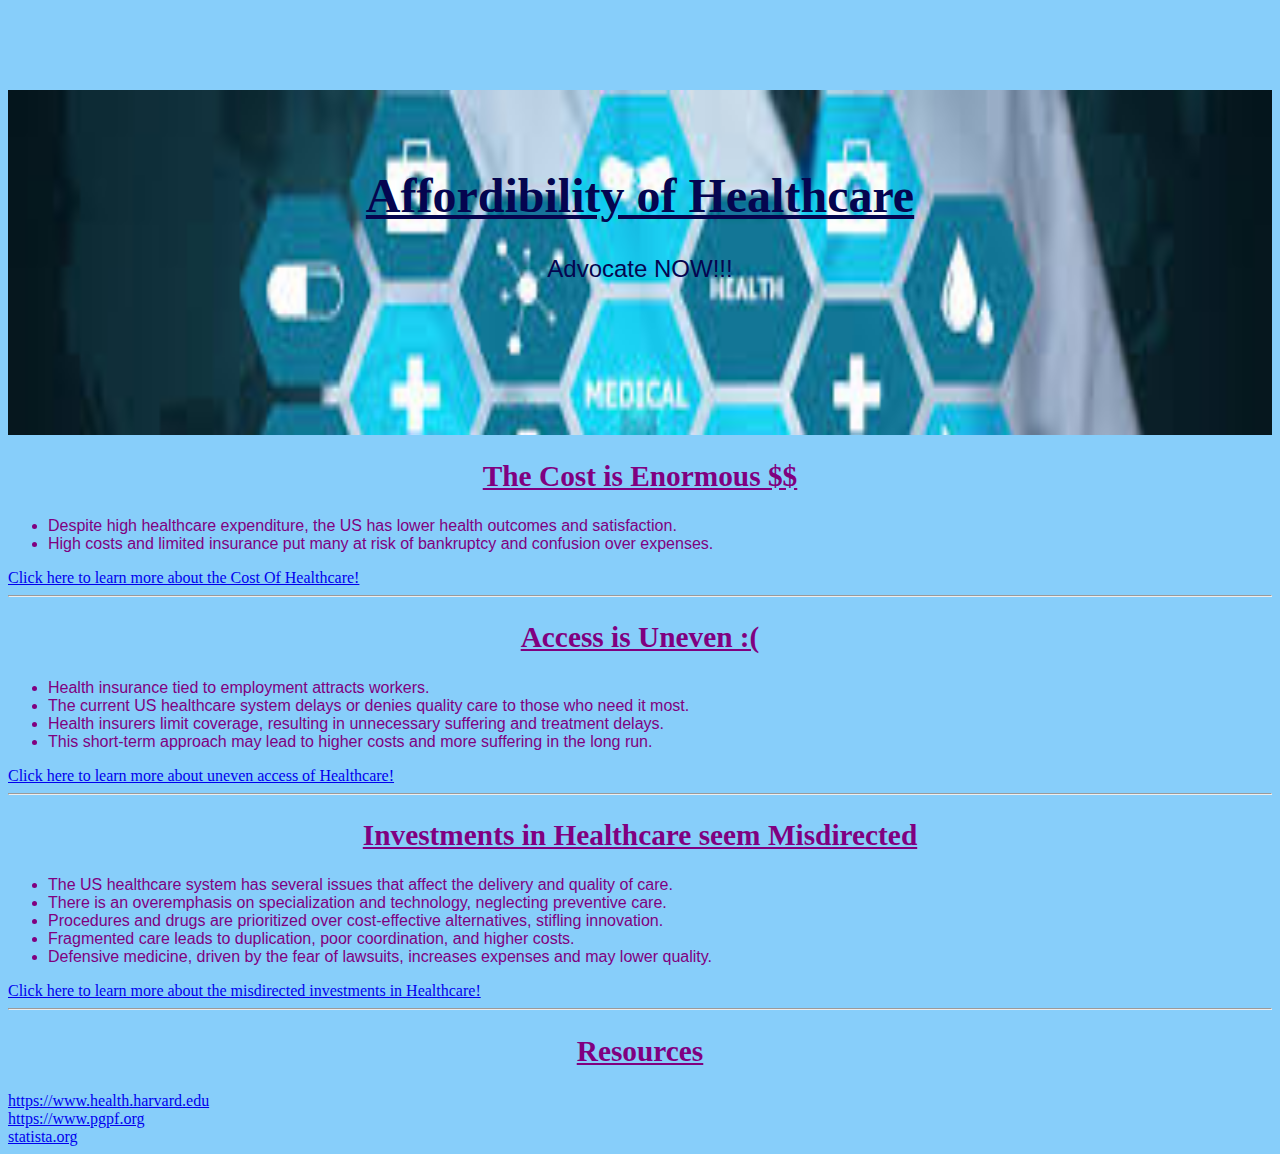
<file: index.html>
<!DOCTYPE html>
<html>
<head>
  <title>Unit 2 Starter Code, Option 3</title>
  <link href="style.css" rel="stylesheet" type="text/css" />
  <style>
    body {
      background-color: lightskyblue;
      color:purple;
    }
    h1{
      font-family: Cambria, Cochin, Georgia, Times, 'Times New Roman', serif;
      text-decoration: underline;
    }
    h2{
      font-family: Cambria, Cochin, Georgia, Times, 'Times New Roman', serif;
      text-decoration: underline;
      text-align: center;
      font-size: 22pt;
    }
  ul{
    font-family: 'Franklin Gothic Medium', 'Arial Narrow', Arial, sans-serif;
  }
  </style>
</head>


<body>
  <!-- The code below uses a header tag. This is the black section on the page where the title of the page is displayed. -->
  <header>
    <h1>Affordibility of Healthcare</h1>
    <p> Advocate NOW!!!</p>
  </header>
  <div class="section">
    <h2>The Cost is Enormous  $$</h2>
    <!-- Add text, images, and links for section 1 below. -->
     <ul>
      <li>Despite high healthcare expenditure, the US has lower health outcomes and satisfaction.</li>
      <li>High costs and limited insurance put many at risk of bankruptcy and confusion over expenses.</li>
     </ul>
  <a href="Cost page.html">Click here to learn more about the Cost Of Healthcare!</a>

  </div>
  <hr> <!-- The hr tag creates that line you see between sections -->
  <div class="section">
    <h2>Access is Uneven :(</h2>
    <ul>
      <li>Health insurance tied to employment attracts workers.</li>
      <li>The current US healthcare system delays or denies quality care to those who need it most.</li>
      <li> Health insurers limit coverage, resulting in unnecessary suffering and treatment delays.</li>
      <li>This short-term approach may lead to higher costs and more suffering in the long run.</li>
    </ul>
  <a href="access-uneven.html">Click here to learn more about uneven access of Healthcare!</a>
    <!-- Add text, images, and links for section 2 below. -->

  </div>
  <hr>
  <div class="section">
    <h2>Investments in Healthcare seem Misdirected</h2>
    <!-- Add text, images, and links for section 3 below. -->
<ul>
  <li>The US healthcare system has several issues that affect the delivery and quality of care.</li>
  <li>There is an overemphasis on specialization and technology, neglecting preventive care.</li>
  <li>Procedures and drugs are prioritized over cost-effective alternatives, stifling innovation.</li>
  <li>Fragmented care leads to duplication, poor coordination, and higher costs.</li>
  <li>Defensive medicine, driven by the fear of lawsuits, increases expenses and may lower quality.</li>
</ul>
<a href="misdirected.html">Click here to learn more about the misdirected investments in Healthcare!</a>
  </div>
  <hr>
<div class="section">
  <h2> Resources </h2>
<ul2>
  <li><a href="https://www.health.harvard.edu/blog/is-our-healthcare-system-broken-202107132542">https://www.health.harvard.edu</a></li>
  <li><a href="https://www.pgpf.org/blog/2023/04/almost-25-percent-of-healthcare-spending-is-considered-wasteful-heres-why">https://www.pgpf.org</a></li>
  <li><a href="https://www.statista.com/chart/8658/health-spending-per-capita/">statista.org</a></li>
</ul2>
</div>

</body> 

</html>
</file>
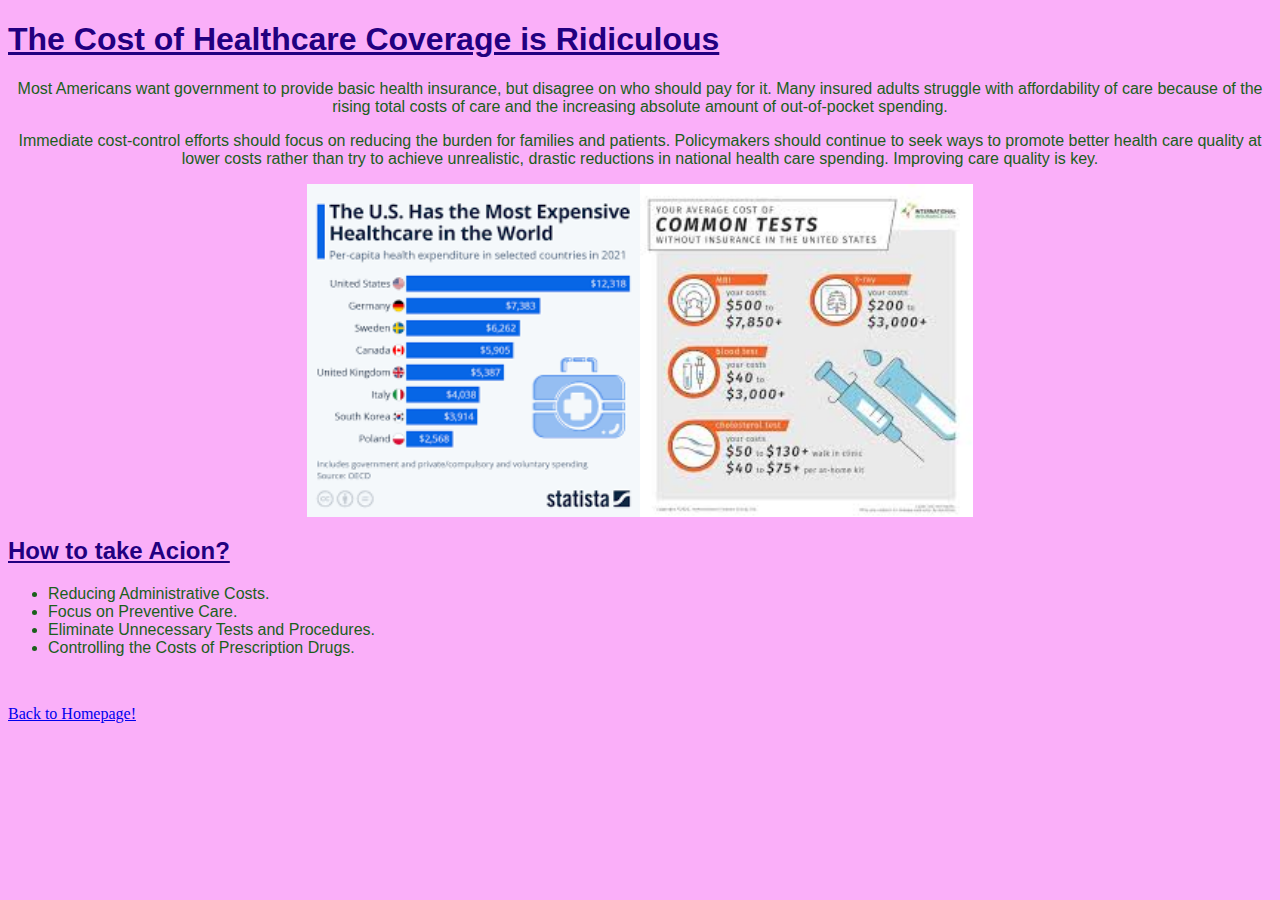
<file: Cost page.html>
<!DOCTYPE html>
<!--[if lt IE 7]>      <html class="no-js lt-ie9 lt-ie8 lt-ie7"> <![endif]-->
<!--[if IE 7]>         <html class="no-js lt-ie9 lt-ie8"> <![endif]-->
<!--[if IE 8]>         <html class="no-js lt-ie9"> <![endif]-->
<!--[if gt IE 8]>      <html class="no-js"> <!--<![endif]-->
<html>
    <head>
        <meta charset="utf-8">
        <meta http-equiv="X-UA-Compatible" content="IE=edge">
        <title>The Cost of Healthcare Coverage is Ridiculous</title>
        <meta name="description" content="">
        <meta name="viewport" content="width=device-width, initial-scale=1">
        <link rel="stylesheet" href="">
    </head>
<style>
    body{
        background-color: rgba(250, 169, 248, 0.927);
    }
    h1{
        font-family: 'Franklin Gothic Medium', 'Arial Narrow', Arial, sans-serif;
        color:rgb(34, 0, 128);
        text-decoration: underline;
    }
    p{
        font-family: 'Franklin Gothic Medium', 'Arial Narrow', Arial, sans-serif;
        text-align: center;
        color: rgb(27, 96, 27);
    }
    img{
        display: block;
        width: 250pt;
    
    }
    .stats{
        display: flex;
        justify-content: center;
    }
    h2{
        font-family: 'Franklin Gothic Medium', 'Arial Narrow', Arial, sans-serif;
        color:rgb(34, 0, 128);
        text-decoration: underline;
    }
    ul{
        font-family: 'Franklin Gothic Medium', 'Arial Narrow', Arial, sans-serif;
        color: rgb(27, 96, 27);
        margin-bottom: 3em;
    }
</style>
<body>
    <header>
        <h1>The Cost of Healthcare Coverage is Ridiculous</h1>
    <div>
        <p>Most Americans want government to provide basic health insurance, but disagree on who should pay for it. Many insured adults struggle with affordability of care because of the rising total costs of care and the increasing absolute amount of out-of-pocket spending.</p>
    </div>
    <div>
    <p>Immediate cost-control efforts should focus on reducing the burden for families and patients. Policymakers should continue to seek ways to promote better health care quality at lower costs rather than try to achieve unrealistic, drastic reductions in national health care spending. Improving care quality is key.</p>
    </div>
    <div class="stats">
    <img src="[data-uri]">
    <img src="[data-uri]">
</div>
    <h2> How to take Acion?</h2>
    <ul>
        <li>Reducing Administrative Costs.</li>
        <li>Focus on Preventive Care.</li>
        <li>Eliminate Unnecessary Tests and Procedures.</li>
        <li>Controlling the Costs of Prescription Drugs.</li>
    </ul>
        <a href="index.html">Back to Homepage!</a>

    </header>
       
        
        <script src="" async defer></script>
    </body>
</html>
</file>
<file: style.css>
/* The code below makes the background of the header black and the font color of the title white. Change this to match what you want for your website. */
header {
    background-image:url("[data-uri]");
    background-repeat: no-repeat;
    background-attachment: fixed;
    background-size: 100% 80%;
    background-position: center center;
    color: rgb(5, 5, 79);
    padding: 128px 16px;
    h1 {text-align: center;}
    font-size: 18pt;
    font-family: Impact, Haettenschweiler, 'Arial Narrow Bold', sans-serif;
    p{text-align: center;}
}
</file>
